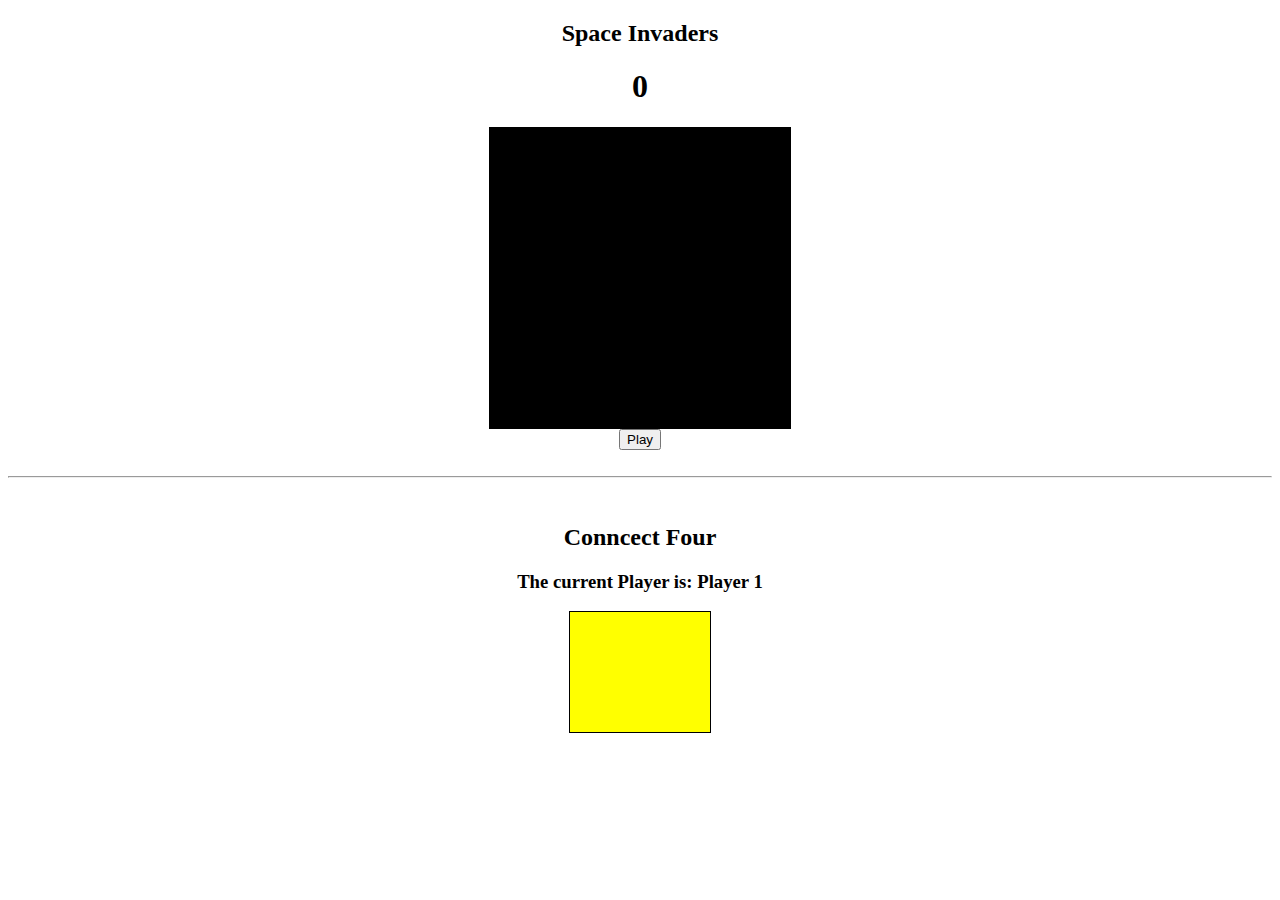
<file: index.html>
<!DOCTYPE html>

<html lang="'en">

<head>
    <meta charset="utf-8">

    <title>JavaScript Games</title>
    <link rel="stylesheet" href="./Styles/style.css">

</head>

<body>
    <div class="centered">
        <h2>Space Invaders</h2>
        <div>
            <h1 class="results">0</h1>
            <div class="grid"></div>
            <button onclick="CreateInvader()">Play</button>
        </div>
    </div>
    <br>
    <hr />
    <br>
    <div class="centered">
        <h2>Conncect Four</h2>
        <div>
            <h3>The current Player is: Player <span id="current-player">1</span></h3>
            <h3 id="connectResult"></h3>

            <div class="connectGrid">
                <div></div>
                <div></div>
                <div></div>
                <div></div>
                <div></div>
                <div></div>
                <div></div>
                <div></div>
                <div></div>
                <div></div>
                <div></div>
                <div></div>
                <div></div>
                <div></div>
                <div></div>
                <div></div>
                <div></div>
                <div></div>
                <div></div>
                <div></div>
                <div></div>
                <div></div>
                <div></div>
                <div></div>
                <div></div>
                <div></div>
                <div></div>
                <div></div>
                <div></div>
                <div></div>
                <div></div>
                <div></div>
                <div></div>
                <div></div>
                <div></div>
                <div></div>
                <div></div>
                <div></div>
                <div></div>
                <div></div>
                <div></div>
                <div></div>
                <div class="taken"></div>
                <div class="taken"></div>
                <div class="taken"></div>
                <div class="taken"></div>
                <div class="taken"></div>
                <div class="taken"></div>
                <div class="taken"></div>
                <script src="./connectFour/app.js" charset="utf-8"></script>

            </div>
        </div>
    </div>
    <script type="text/javascript">
        function CreateInvader() {
            var script = document.createElement("script");
            script.type = "text/javascript";
            script.src = "./spaceInvader/app.js";
            document.getElementsByTagName("head")[0].appendChild(script);
            return false;
        }
    </script>

</body>

</html>
</file>
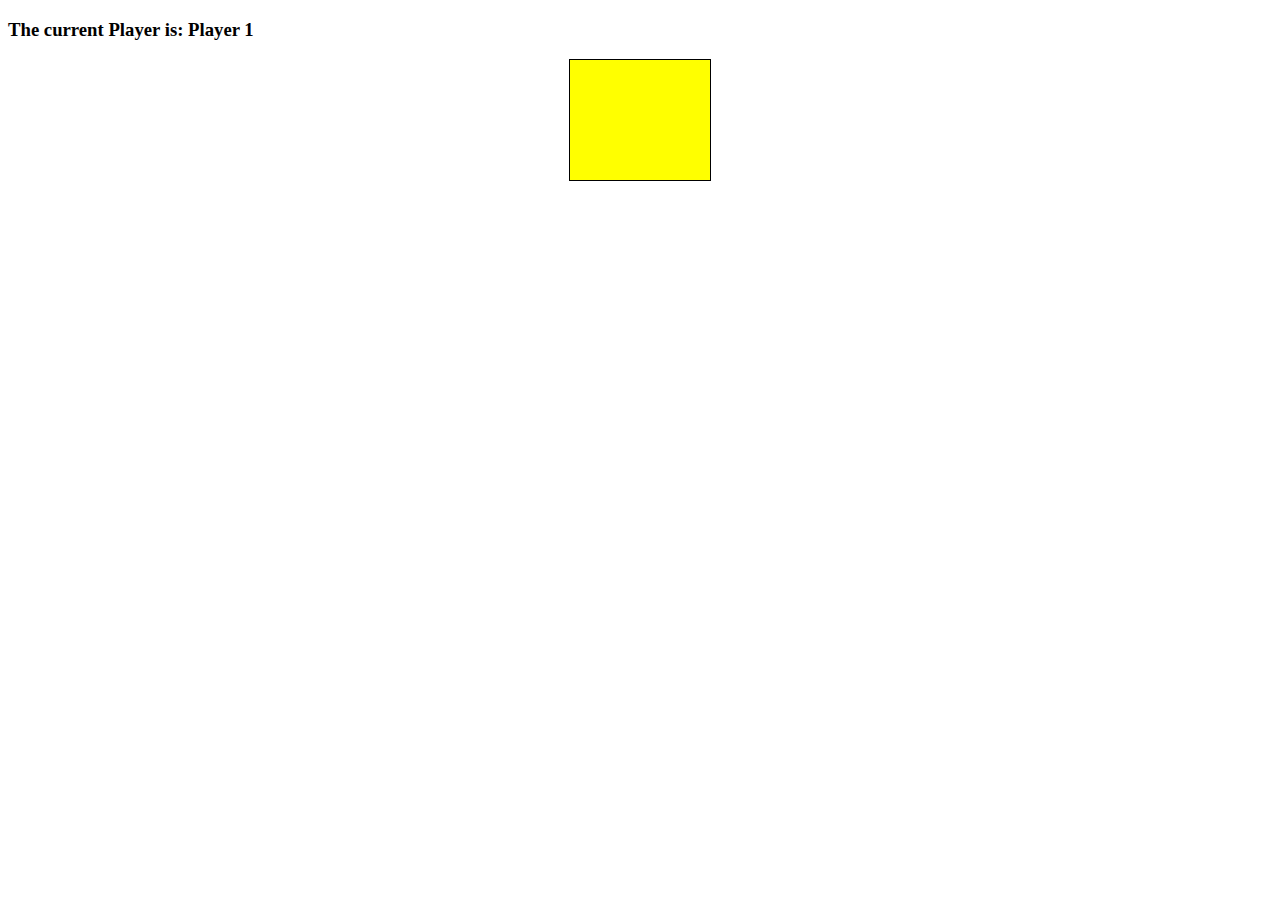
<file: connectFour/index.html>
<!DOCTYPE html>

<html lang="'en">

<head>
    <meta charset="utf-8">
    <title>Connect Four</title>
    <link rel="stylesheet" href="../Styles/style.css">
    <script src="app.js" charset="utf-8"></script>
</head>
<body>

    <h3>The current Player is: Player <span id="current-player">1</span></h3>
    <h3 id="connectResult"></h3>

    <div class="connectGrid">
        <div></div>
        <div></div>
        <div></div>
        <div></div>
        <div></div>
        <div></div>
        <div></div>
        <div></div>
        <div></div>
        <div></div>
        <div></div>
        <div></div>
        <div></div>
        <div></div>
        <div></div>
        <div></div>
        <div></div>
        <div></div>
        <div></div>
        <div></div>
        <div></div>
        <div></div>
        <div></div>
        <div></div>
        <div></div>
        <div></div>
        <div></div>
        <div></div>
        <div></div>
        <div></div>
        <div></div>
        <div></div>
        <div></div>
        <div></div>
        <div></div>
        <div></div>
        <div></div>
        <div></div>
        <div></div>
        <div></div>
        <div></div>
        <div></div>
        <div class="taken"></div>
        <div class="taken"></div>
        <div class="taken"></div>
        <div class="taken"></div>
        <div class="taken"></div>
        <div class="taken"></div>
        <div class="taken"></div>

    </div>
</body>

</html>
</file>
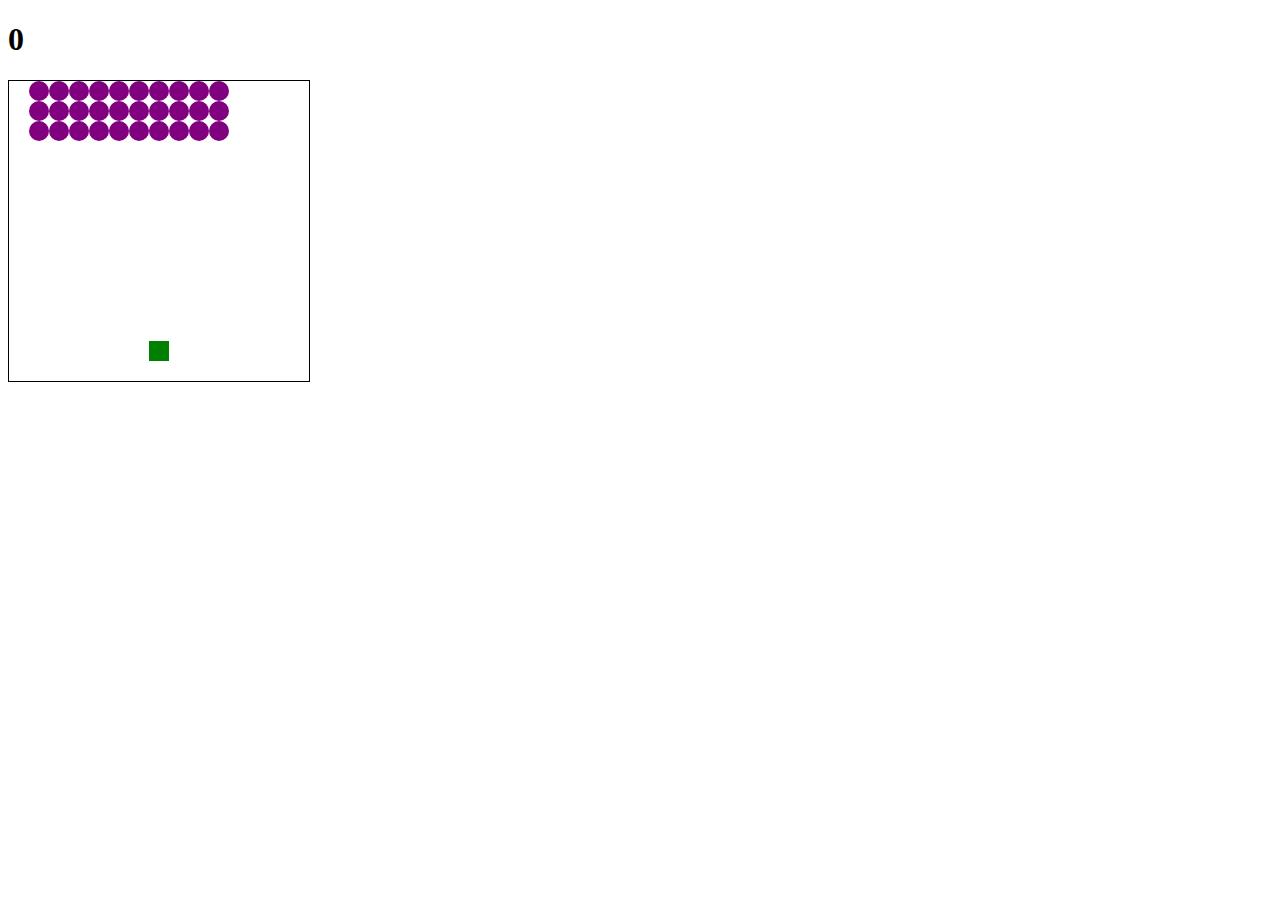
<file: SpaceInvader/index.html>
<!DOCTYPE html>

<html lang="'en">
    <head>
        <meta charset="utf-8">

        <title>Space Invaders</title>
        <link rel="stylesheet" href="style.css">

    </head>
    <body>
        <h1 class="results">0</h1>
        <div class="grid"></div>
        <script src="app.js"></script>
    </body>
</html>
</file>
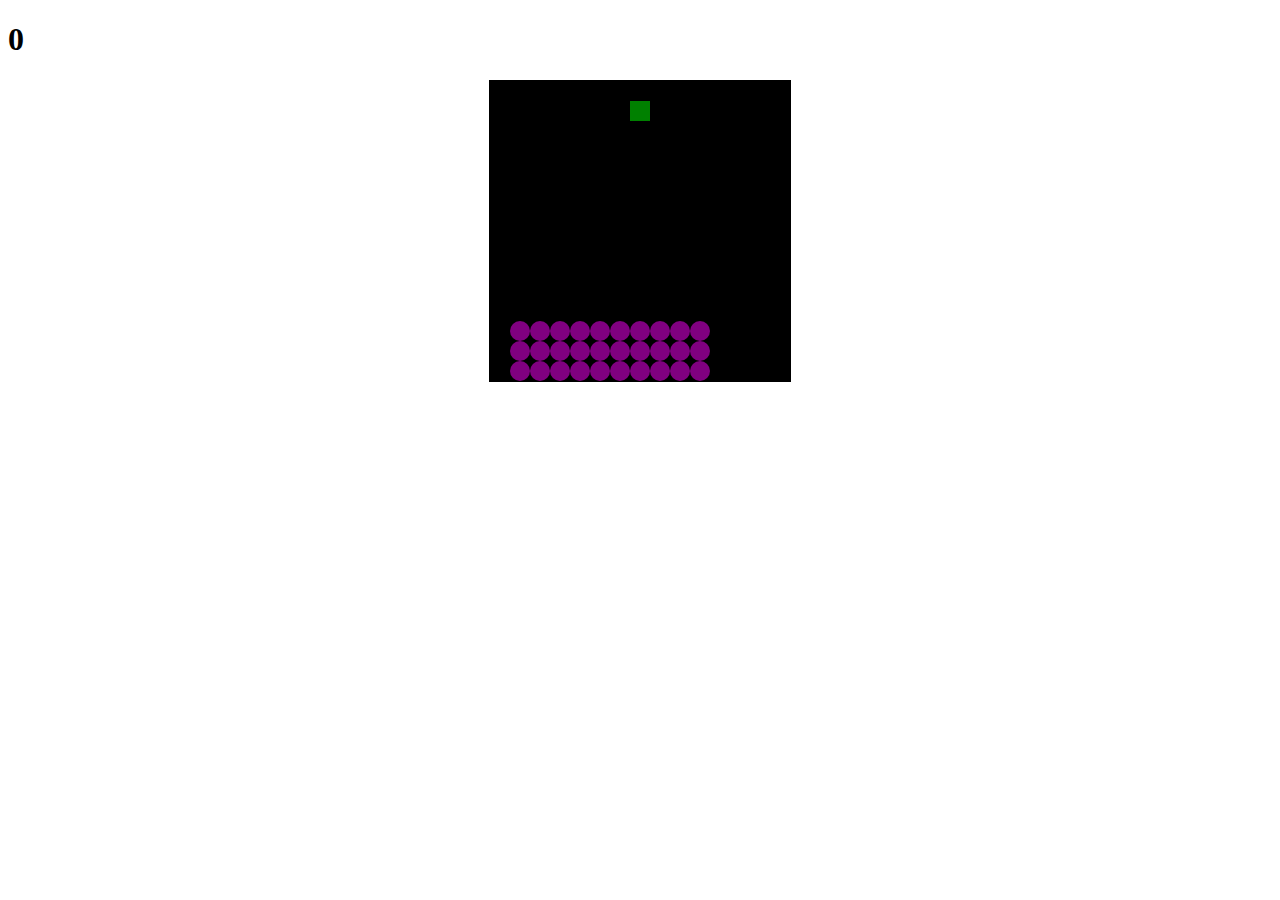
<file: spaceInvader/index.html>
<!DOCTYPE html>

<html lang="'en">
    <head>
        <meta charset="utf-8">

        <title>Space Invaders</title>
        <link rel="stylesheet" href="../Styles/style.css">

    </head>
    <!-- Make this work!!! -->
    <body>
        <h1 class="results">0</h1>
        <div class="grid"></div>
        <script src="app.js"></script>
    </body>
</html>
</file>
<file: Styles/style.css>
/* Space Invader */
.grid {
    width: 300px;
    height: 300px;
    border: solid black 1px;
    display: flex;
    flex-wrap: wrap-reverse;
    background-color: black;
}

.grid div {
    width: 20px;
    height: 20px;
}

div.grid {
    display: flexbox;
    margin: auto;
}

.invader {
    background-color: purple;
    border-radius: 10px;
}

.shooter {
    background-color: green;
}

.laser {
    background-color: orange;
}

.boom {
    background-color: red;
}

.centered {
    display: block;
    margin: 0 auto;
    text-align: center;
}

/* Connect Four */
.connectGrid {
    border: 1px solid black;
    display: flex;
    flex-wrap: wrap;
    height: 120px;
    width: 140px;
    background-color: yellow;
}

.connectGrid div{
    height: 20px;
    width: 20px;
}

div.connectGrid {
    display: flexbox;
    margin: auto;
}

.player-one{
    background-color: red;
    border-radius: 10px;
}

.player-two{
    background-color: blue;
    border-radius: 10px;
}
</file>
<file: SpaceInvader/style.css>
.grid {
    width: 300px;
    height: 300px;
    border: solid black 1px;
    display: flex;
    flex-wrap: wrap;
}

.grid div {
    width: 20px;
    height: 20px;

}

.invader {
    background-color: purple;
    border-radius: 10px;
}

.shooter {
    background-color: green;
}

.laser{
    background-color: orange;
}

.boom{
    background-color:  red;
}
</file>
